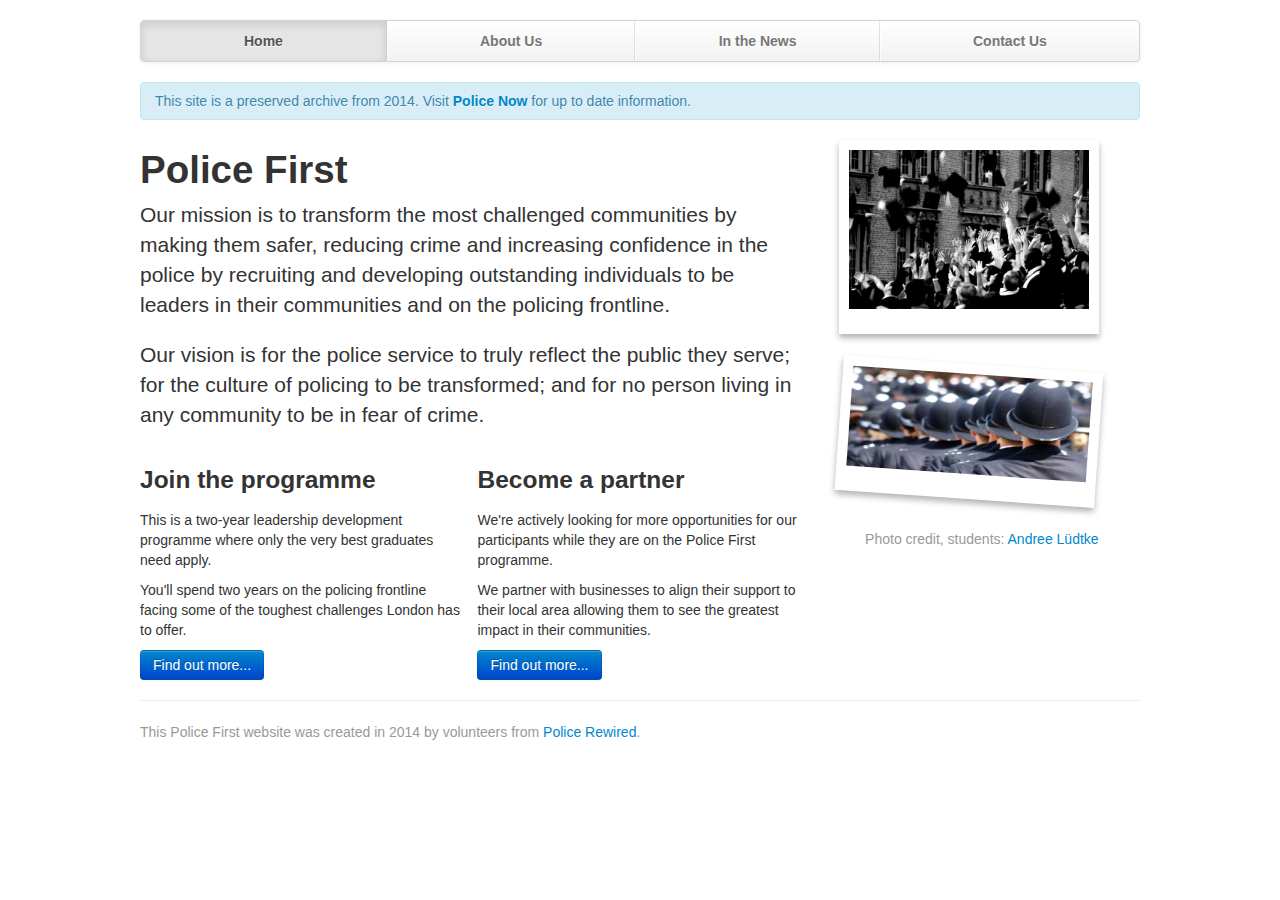
<file: index.html>
<html>
    <head>
        <title>Police First</title>
        
        <meta name="viewport" content="width=device-width, initial-scale=1.0">
            
        <script src="js/jquery-1.9.1.min.js"></script>
        <script src="js/bootstrap.min.js"></script>
        <link rel="stylesheet" href="css/bootstrap.min.css" />
        <link rel="stylesheet" href="css/bootstrap-responsive.min.css" />
        
        <link rel="stylesheet" href="css/polaroid.css" />
        
        <link rel="stylesheet" href="css/police-first.css" />
        <script src="js/police-first.js"></script>
        
    </head>
    <body>
        
        <div class="container">
    
          <div id="nav"></div>
        
          <div class="row-fluid">
            <div class="span8">

                <div class="row-fluid">
                    <div class="span12">
                        <h1>
                            Police First
                        </h1>
                        <p class="lead">
                            Our mission is to transform the most challenged communities by making them safer,
                            reducing crime and increasing confidence in the police by recruiting and developing
                            outstanding individuals to be leaders in their communities and on the policing frontline.
                        </p>
                        <p class="lead">
                            Our vision is for the police service to truly reflect the public they serve; for the
                            culture of policing to be transformed; and for no person living in any community to be
                            in fear of crime.
                        </p>
                    </div>
                </div>

                <div class="row-fluid">
                    <div class="span6">
                        <h3>Join the programme</h3>
                        
                        <p>
                            This is a two-year leadership development programme where only the very best graduates need apply.
                        </p>
                        
                        <p>
                            You'll spend two years on the policing frontline facing some of the toughest challenges London has
                            to offer.
                        </p>
                        
                        <a class="btn btn-primary" href="join.html">Find out more...</a>
                        
                    </div>
                    <div class="span6">
                        <h3>Become a partner</h3>
                        
                        <p>
                            We're actively looking for more opportunities for our participants while they are on the Police First
                            programme.
                        </p>
                        <p>
                            We partner with businesses to align their support to their local area allowing them to see
                            the greatest impact in their communities.
                        </p>

                        <a class="btn btn-primary" href="partners.html">Find out more...</a>
                        
                    </div>
                </div>
                
            </div>
            <div class="span4">

                <div>
                    <div class="polaroid-images">
                        <a href="" title=""><img style="width: 240px; height: auto;" src="images/hats-off.jpg" alt="" title="" /></a>
                        <a href="" title=""><img style="width: 240px; height: auto;" src="images/hats-on.png" alt="" title="" /></a>
                    </div>
                </div>
                <p class="muted" style="text-align: center;">
                    Photo credit, students:
                    <a href="https://www.flickr.com/photos/aluedtke/8033498840/" target="_blank">Andree L&uuml;dtke</a>
                </p>
                
            </div>
          </div>
    
          <div id="footer"></div>
            
        </div> <!-- /container -->
        
    </body>
</html>
</file>
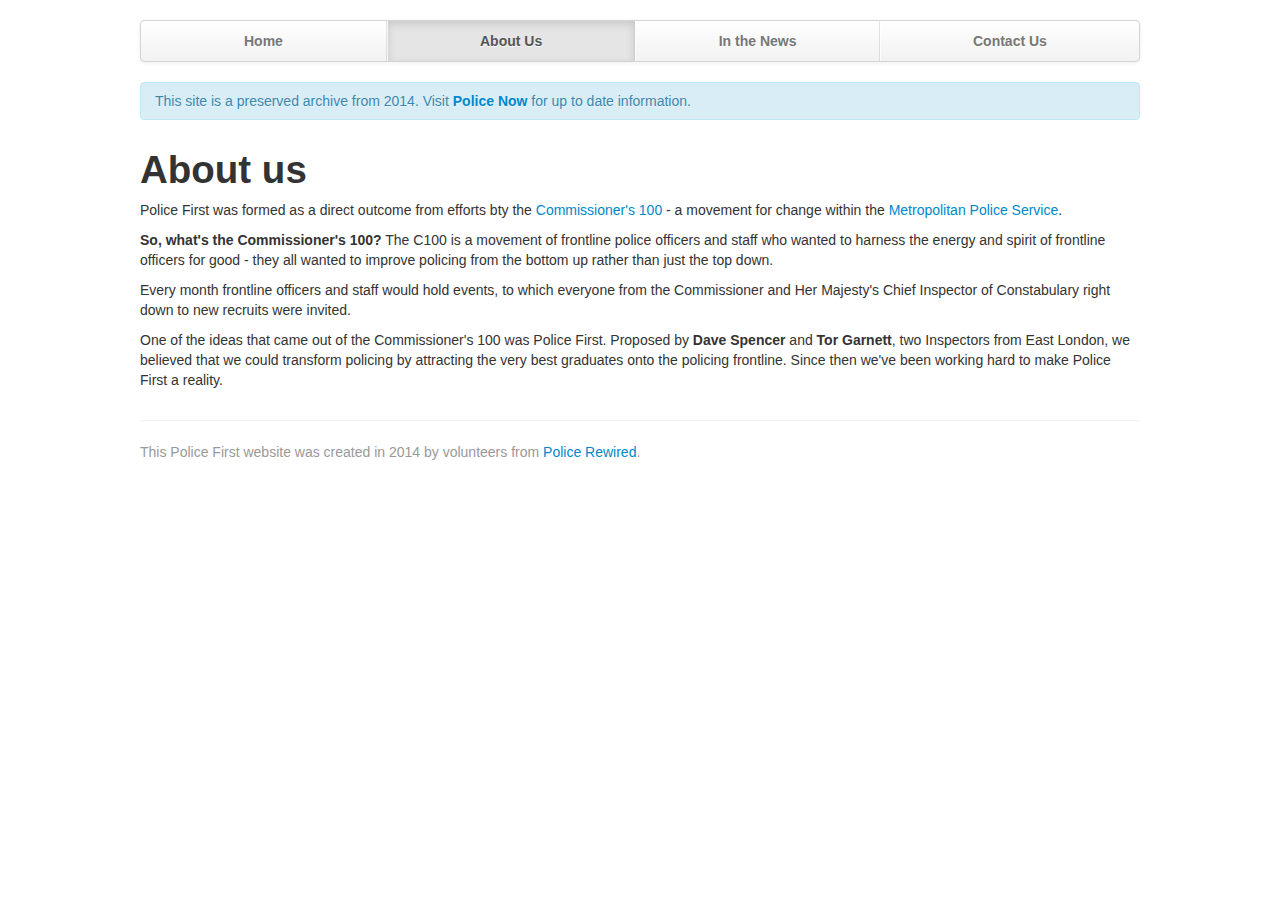
<file: about.html>
<html>
    <head>
        <title>About Police First</title>
        
        <meta name="viewport" content="width=device-width, initial-scale=1.0">
            
        <script src="js/jquery-1.9.1.min.js"></script>
        <script src="js/bootstrap.min.js"></script>
        <link rel="stylesheet" href="css/bootstrap.min.css" />
        <link rel="stylesheet" href="css/bootstrap-responsive.min.css" />
        
        <link rel="stylesheet" href="css/police-first.css" />
        <script src="js/police-first.js"></script>
        
    </head>

    <body>
        
        <div class="container">
    
          <div id="nav"></div>
    
          <div class="row-fluid">
            <div class="span12">
                <h1>About us</h1>

                <p>
                    Police First was formed as a direct outcome from efforts bty the 
                    <a href="https://www.policecoders.org/c-100" target="_blank">Commissioner's 100</a> - 
                    a movement for change within the <a href="https://www.met.police.uk/" target="_blank">Metropolitan Police Service</a>.
                </p>

                <p>
                    <b>So, what's the Commissioner's 100?</b>
                    The C100 is a movement of frontline police officers and staff who wanted to harness the energy and
                    spirit of frontline officers for good - they all wanted to improve policing from the bottom up
                    rather than just the top down.
                </p>
                
                <p>
                    Every month frontline officers and staff would hold events, to which everyone from the Commissioner
                    and Her Majesty's Chief Inspector of Constabulary right down to new recruits were invited. 
                </p>
                
                <p>
                    One of the ideas that came out of the Commissioner's 100 was Police First. Proposed by <b>Dave Spencer</b>
                    and <b>Tor Garnett</b>, two Inspectors from East London, we believed that we could transform policing by
                    attracting the very best graduates onto the policing frontline. Since then we've been working hard
                    to make Police First a reality.
                </p>
            </div>
          </div>
    
          <div id="footer"></div>
            
        </div> <!-- /container -->
        
    </body>
</html>
</file>
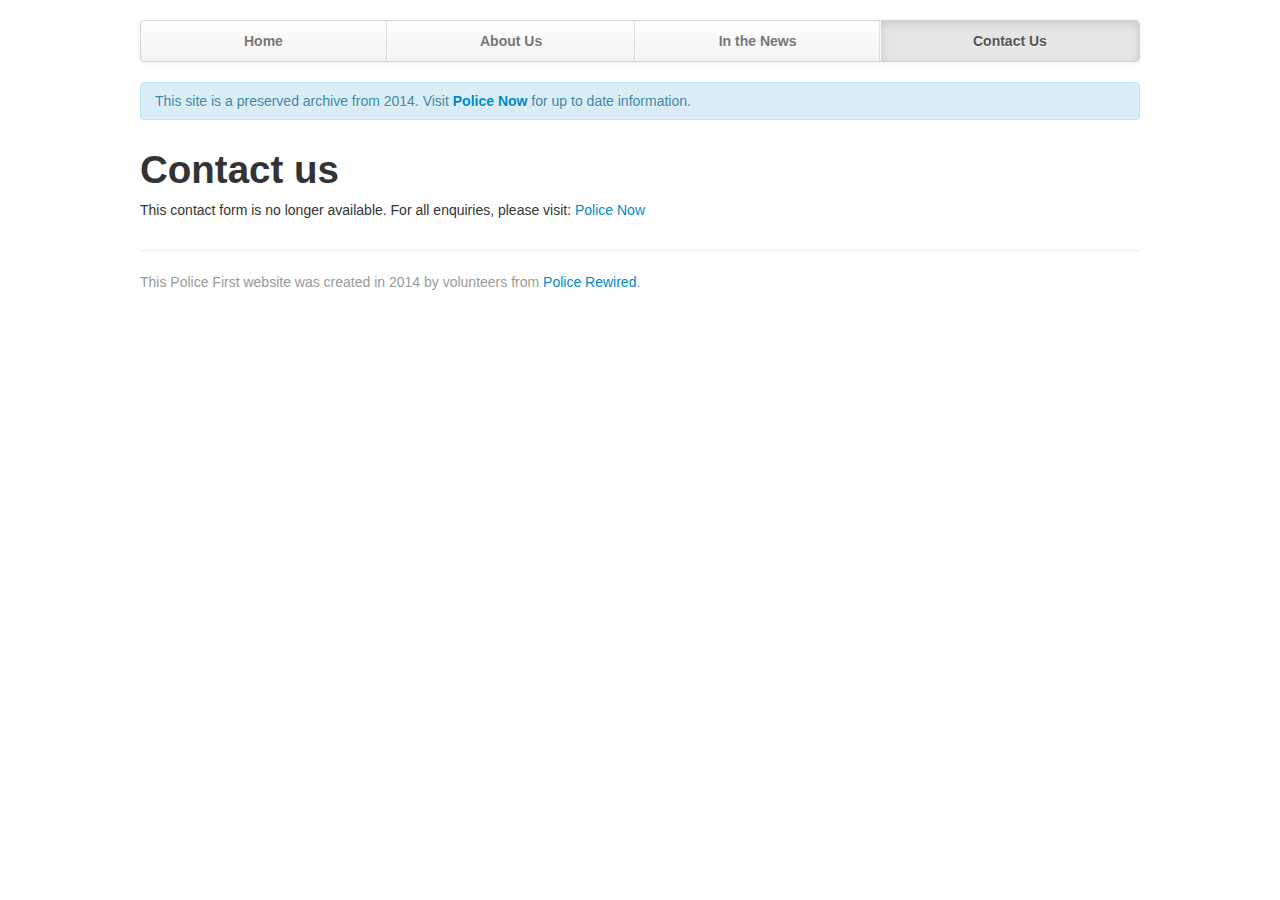
<file: contact.html>
<html>
    <head>
        <title>Contact Police First</title>
        
        <meta name="viewport" content="width=device-width, initial-scale=1.0">
            
        <script src="js/jquery-1.9.1.min.js"></script>
        <script src="js/bootstrap.min.js"></script>
        <link rel="stylesheet" href="css/bootstrap.min.css" />
        <link rel="stylesheet" href="css/bootstrap-responsive.min.css" />
        
        <link rel="stylesheet" href="css/police-first.css" />
        <script src="js/police-first.js"></script>
        
    </head>

    <body>
        
        <div class="container">
    
          <div id="nav"></div>
    
          <div class="row-fluid">
            <div class="span12">
                <h1>Contact us</h1>

                <p>
                  This contact form is no longer available. For all enquiries, please visit: <a href="https://www.policenow.org.uk/">Police Now</a>
                </p>
            </div>
          </div>
    
          <div id="footer"></div>
            
        </div> <!-- /container -->
        
    </body>
</html>
</file>
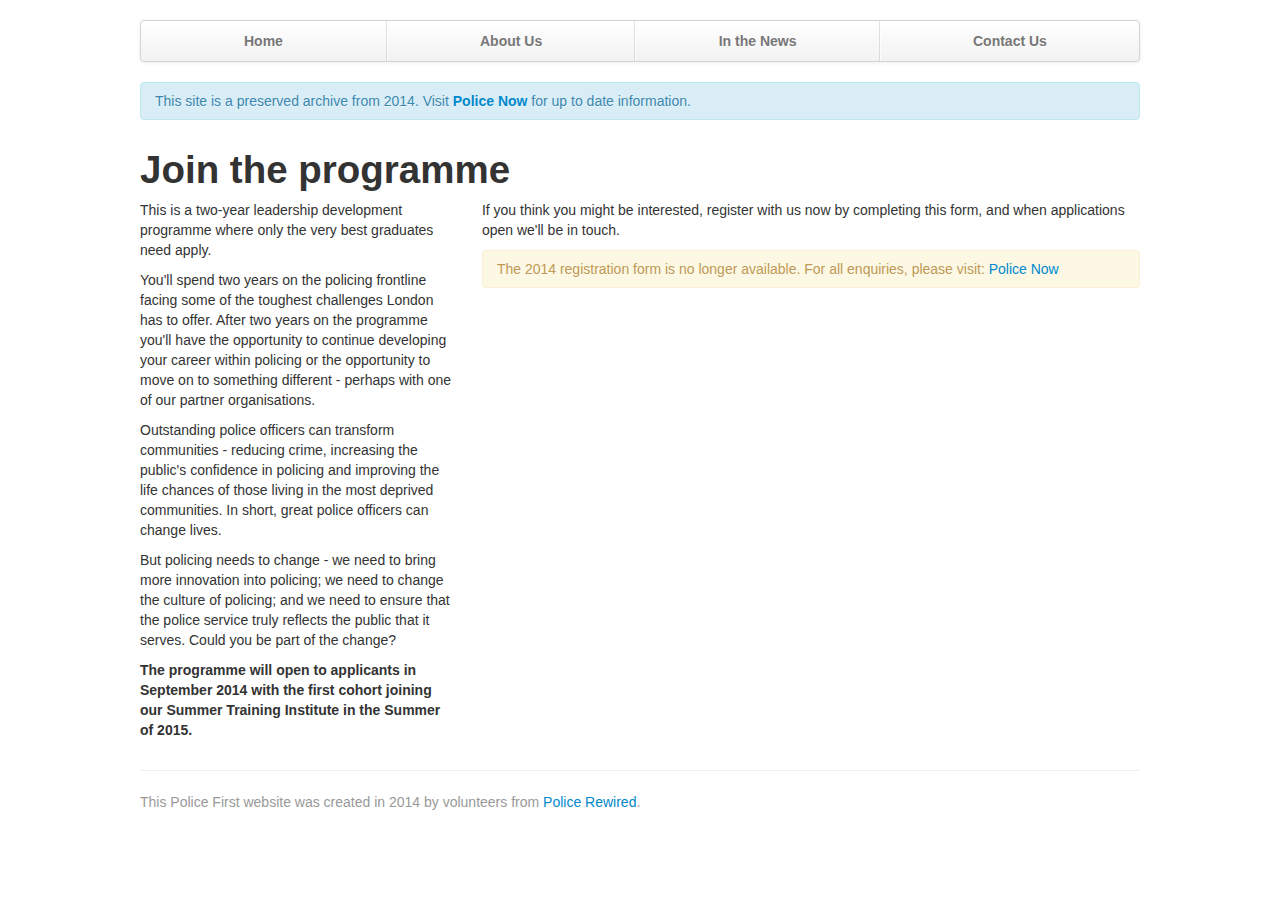
<file: join.html>
<html>
    <head>
        <title>Join Police First</title>
        
        <meta name="viewport" content="width=device-width, initial-scale=1.0">
            
        <script src="js/jquery-1.9.1.min.js"></script>
        <script src="js/bootstrap.min.js"></script>
        <link rel="stylesheet" href="css/bootstrap.min.css" />
        <link rel="stylesheet" href="css/bootstrap-responsive.min.css" />
        
        <link rel="stylesheet" href="css/police-first.css" />
        <script src="js/police-first.js"></script>
        
    </head>

    <body>
        
        <div class="container">
    
          <div id="nav"></div>
    
          <div class="row-fluid">
            <div class="span12">
                <h1>Join the programme</h1>

                <div class=row-fluid">
                    <div class="span4">
                        
                        <p>
                        This is a two-year leadership development programme where only the very best graduates need apply.
                        </p>
                        <p>
                        You'll spend two years on the policing frontline facing some of the toughest challenges London has
                        to offer. After two years on the programme you'll have the opportunity to continue developing your
                        career within policing or the opportunity to move on to something different - perhaps with one of
                        our partner organisations.
                        </p>
                        <p>
                        Outstanding police officers can transform communities - reducing crime, increasing the public's
                        confidence in policing and improving the life chances of those living in the most deprived
                        communities. In short, great police officers can change lives.
                        </p>
                        <p>
                        But policing needs to change - we need to bring more innovation into policing; we need to change
                        the culture of policing; and we need to ensure that the police service truly reflects the public
                        that it serves. Could you be part of the change?
                        </p>
                        <p>
                        <b>The programme will open to applicants in September 2014 with the first cohort joining our Summer
                        Training Institute in the Summer of 2015.</b>
                        </p>
                        
                    </div>
                    <div class="span8">
                        <p>
                        If you think you might be interested, register with us now by completing this form, and when
                        applications open we'll be in touch.
                        </p>
                        
                        <div class="alert alert-warning" role="alert">
                            The 2014 registration form is no longer available. For all enquiries, please visit: <a href="https://www.policenow.org.uk/">Police Now</a>
                        </div>
                                  
                    </div>
                </div>

            </div>
          </div>
    
          <div id="footer"></div>
            
        </div> <!-- /container -->
        
    </body>
</html>
</file>
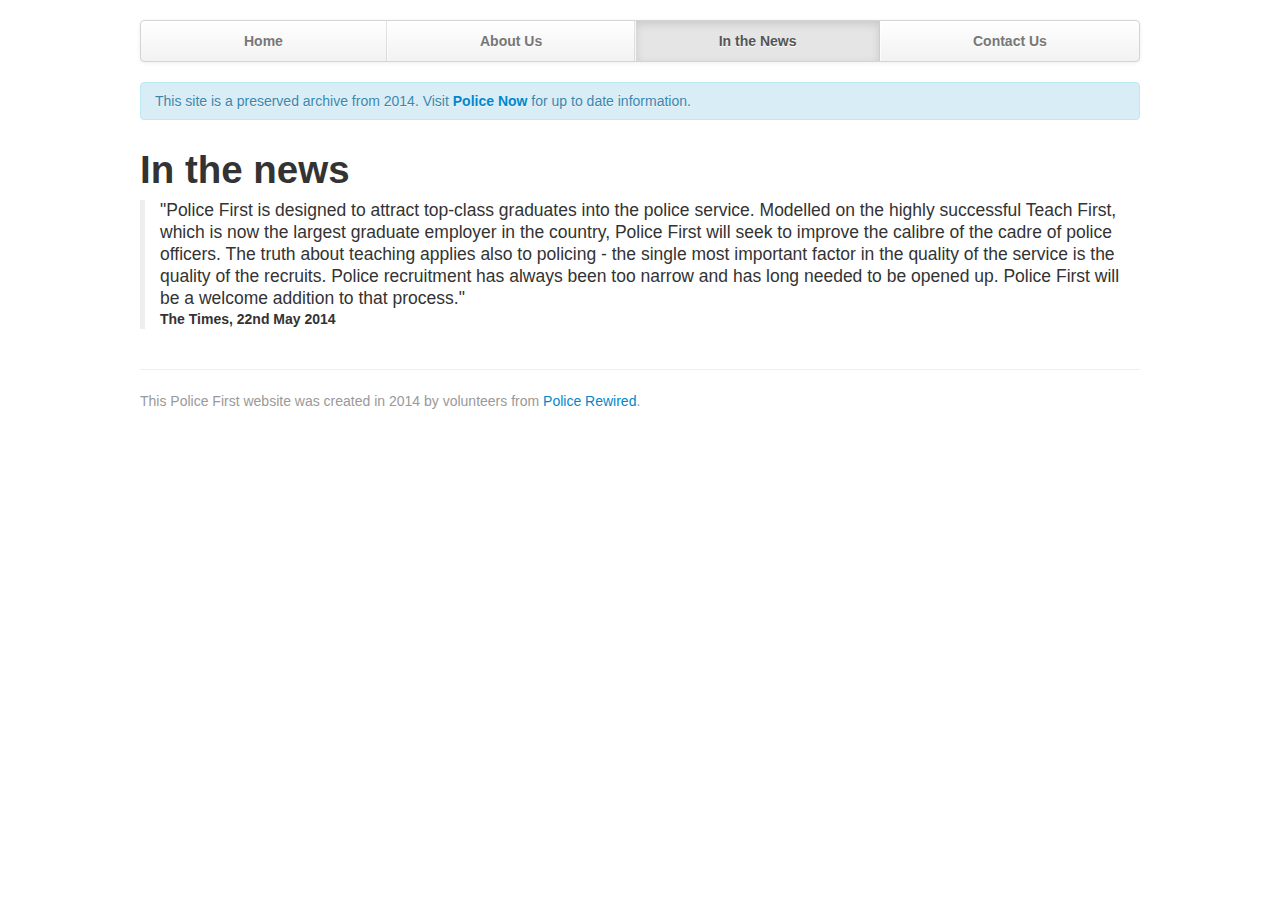
<file: news.html>
<html>
    <head>
        <title>Police First in the News</title>
        
        <meta name="viewport" content="width=device-width, initial-scale=1.0">
            
        <script src="js/jquery-1.9.1.min.js"></script>
        <script src="js/bootstrap.min.js"></script>
        <link rel="stylesheet" href="css/bootstrap.min.css" />
        <link rel="stylesheet" href="css/bootstrap-responsive.min.css" />
        
        <link rel="stylesheet" href="css/police-first.css" />
        <script src="js/police-first.js"></script>
        
    </head>

    <body>
        
        <div class="container">
    
          <div id="nav"></div>
    
          <div class="row-fluid">
            <div class="span12">
                <h1>In the news</h1>

                <blockquote>
                    <p>
                        "Police First is designed to attract top-class graduates into the police service.
                        Modelled on the highly successful Teach First, which is now the largest graduate
                        employer in the country, Police First will seek to improve the calibre of the cadre
                        of police officers. The truth about teaching applies also to policing - the single
                        most important factor in the quality of the service is the quality of the recruits.
                        Police recruitment has always been too narrow and has long needed to be opened up.
                        Police First will be a welcome addition to that process."
                    </p>
                    <footer>
                        <b>The Times, 22nd May 2014</b>
                    </footer>
                </blockquote>
            </div>
          </div>
    
          <div id="footer"></div>
            
        </div> <!-- /container -->
        
    </body>
</html>
</file>
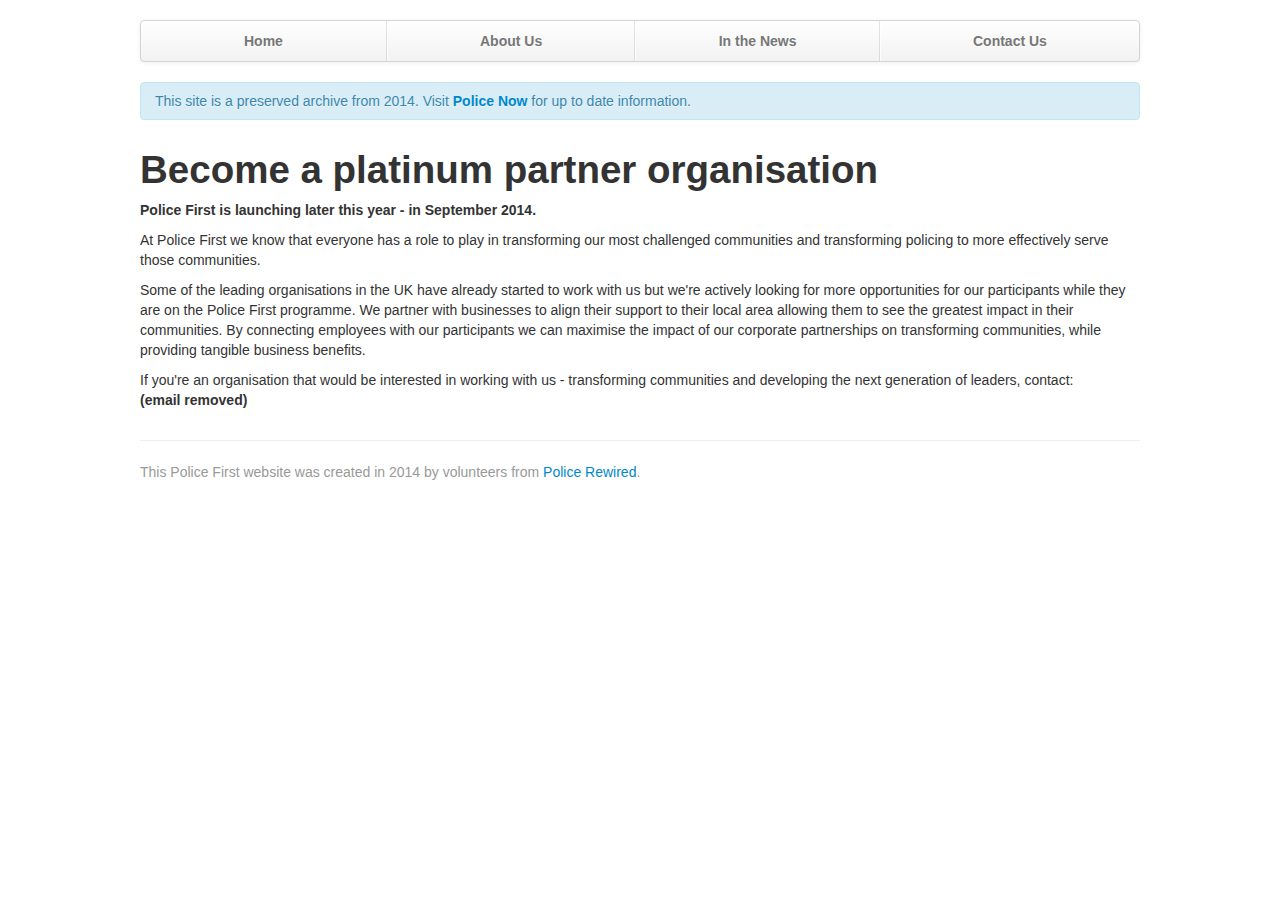
<file: partners.html>
<html>
    <head>
        <title>Police First platinum partners</title>
        
        <meta name="viewport" content="width=device-width, initial-scale=1.0">
            
        <script src="js/jquery-1.9.1.min.js"></script>
        <script src="js/bootstrap.min.js"></script>
        <link rel="stylesheet" href="css/bootstrap.min.css" />
        <link rel="stylesheet" href="css/bootstrap-responsive.min.css" />
        
        <link rel="stylesheet" href="css/police-first.css" />
        <script src="js/police-first.js"></script>
        
    </head>

    <body>
        
        <div class="container">
    
          <div id="nav"></div>
    
          <div class="row-fluid">
            <div class="span12">
                <h1>Become a platinum partner organisation</h1>
                <p>
                    <b>Police First is launching later this year - in September 2014.</b>
                </p>
                <p>
                    At Police First we know that everyone has a role to play in transforming
                    our most challenged communities and transforming policing to more
                    effectively serve those communities. 
                </p>
                <p>
                    Some of the leading organisations in the UK have already started to work
                    with us but we're actively looking for more opportunities for our participants
                    while they are on the Police First programme. We partner with businesses to
                    align their support to their local area allowing them to see the greatest impact
                    in their communities. By connecting employees with our participants we can
                    maximise the impact of our corporate partnerships on transforming communities,
                    while providing tangible business benefits. 
                </p>
                <p>
                    If you're an organisation that would be interested in working with us - transforming
                    communities and developing the next generation of leaders, contact: <br/><b>(email removed)</b>
                </p>

            </div>
          </div>
    
          <div id="footer"></div>
            
        </div> <!-- /container -->
        
    </body>
</html>
</file>
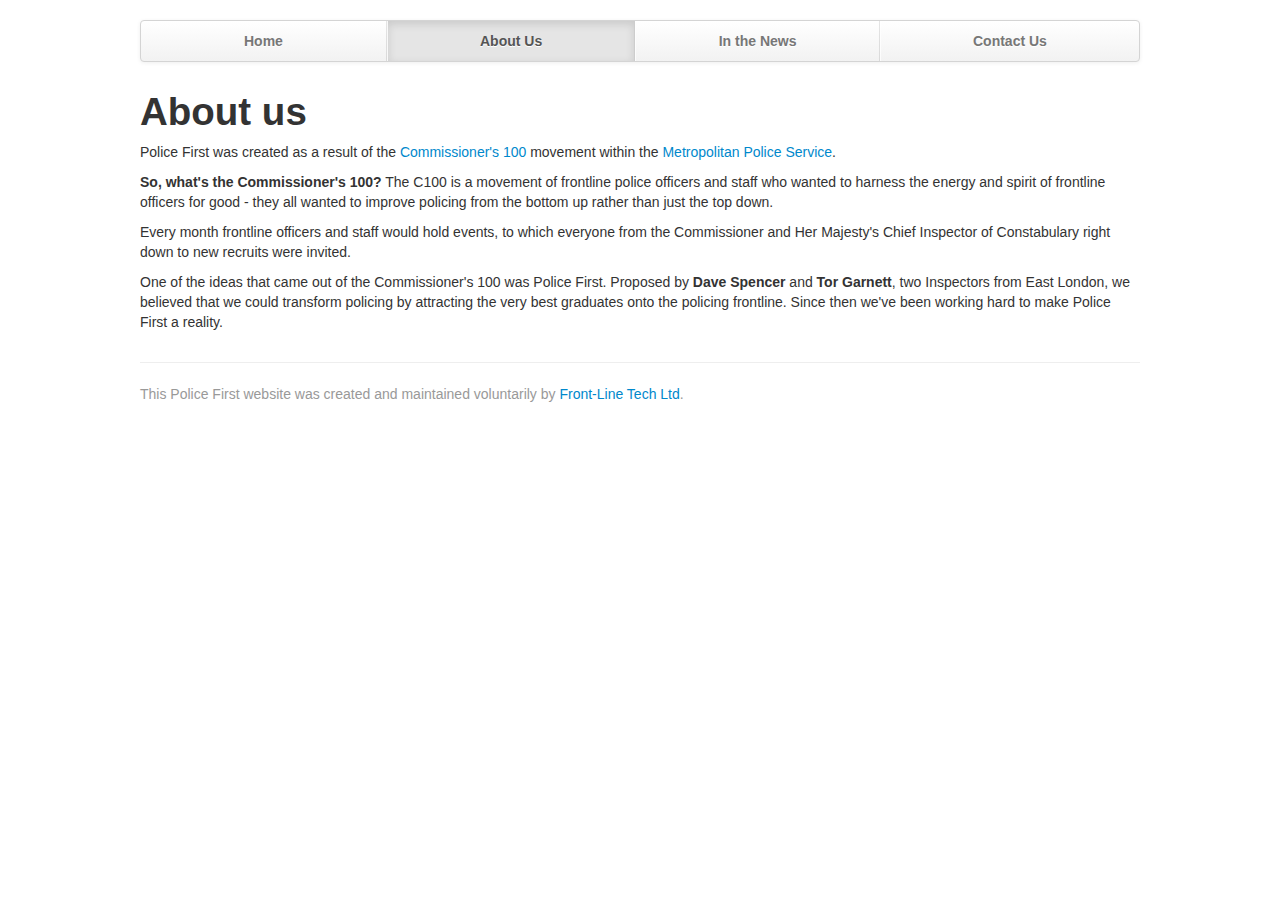
<file: www/about.html>
<html>
    <head>
        <title>About Police First</title>
        
        <meta name="viewport" content="width=device-width, initial-scale=1.0">
            
        <script src="js/jquery-1.9.1.min.js"></script>
        <script src="js/bootstrap.min.js"></script>
        <link rel="stylesheet" href="css/bootstrap.min.css" />
        <link rel="stylesheet" href="css/bootstrap-responsive.min.css" />
        
        <link rel="stylesheet" href="css/police-first.css" />
        <script src="js/police-first.js"></script>
        
    </head>

    <body>
        
        <div class="container">
    
          <div id="nav"></div>
    
          <div class="row-fluid">
            <div class="span12">
                <h1>About us</h1>

                <p>
                    Police First was created as a result of the
                    <a href="http://c-100.org" target="_blank">Commissioner's 100</a>
                    movement within the
                    <a href="http://www.met.police.uk" target="_blank">Metropolitan Police Service</a>.
                </p>

                <p>
                    <b>So, what's the Commissioner's 100?</b>
                    The C100 is a movement of frontline police officers and staff who wanted to harness the energy and
                    spirit of frontline officers for good - they all wanted to improve policing from the bottom up
                    rather than just the top down.
                </p>
                
                <p>
                    Every month frontline officers and staff would hold events, to which everyone from the Commissioner
                    and Her Majesty's Chief Inspector of Constabulary right down to new recruits were invited. 
                </p>
                
                <p>
                    One of the ideas that came out of the Commissioner's 100 was Police First. Proposed by <b>Dave Spencer</b>
                    and <b>Tor Garnett</b>, two Inspectors from East London, we believed that we could transform policing by
                    attracting the very best graduates onto the policing frontline. Since then we've been working hard
                    to make Police First a reality.
                </p>
            </div>
          </div>
    
          <div id="footer"></div>
            
        </div> <!-- /container -->
        
    </body>
</html>
</file>
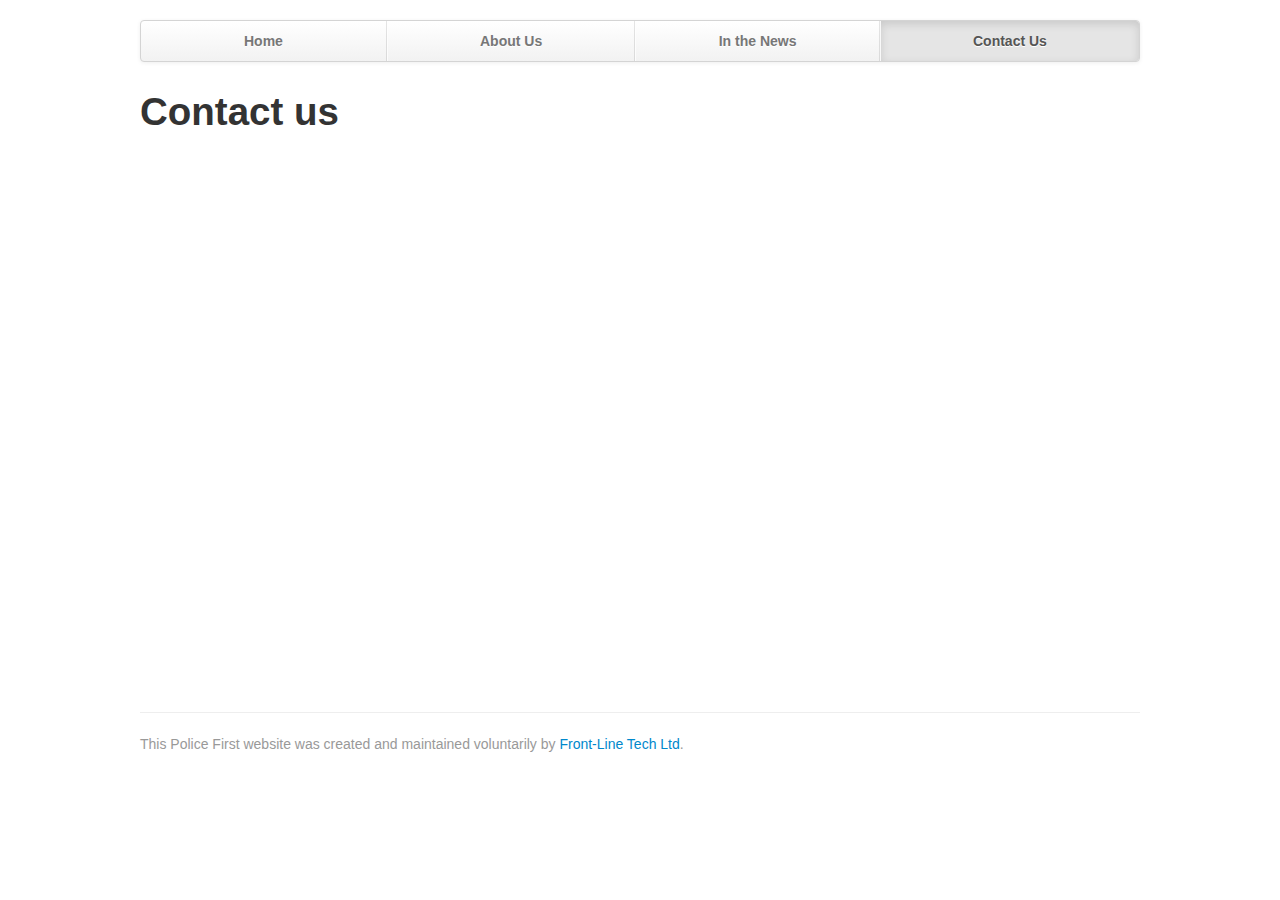
<file: www/contact.html>
<html>
    <head>
        <title>Contact Police First</title>
        
        <meta name="viewport" content="width=device-width, initial-scale=1.0">
            
        <script src="js/jquery-1.9.1.min.js"></script>
        <script src="js/bootstrap.min.js"></script>
        <link rel="stylesheet" href="css/bootstrap.min.css" />
        <link rel="stylesheet" href="css/bootstrap-responsive.min.css" />
        
        <link rel="stylesheet" href="css/police-first.css" />
        <script src="js/police-first.js"></script>
        
    </head>

    <body>
        
        <div class="container">
    
          <div id="nav"></div>
    
          <div class="row-fluid">
            <div class="span12">
                <h1>Contact us</h1>

                <iframe src="https://docs.google.com/forms/d/1SY3hkMQfhxde6fb_FBCmJPUvM6ChthR4QCbCx5gjxF0/viewform?embedded=true" width="100%" height="550" frameborder="0" marginheight="0" marginwidth="0">Loading...</iframe>

            </div>
          </div>
    
          <div id="footer"></div>
            
        </div> <!-- /container -->
        
    </body>
</html>
</file>
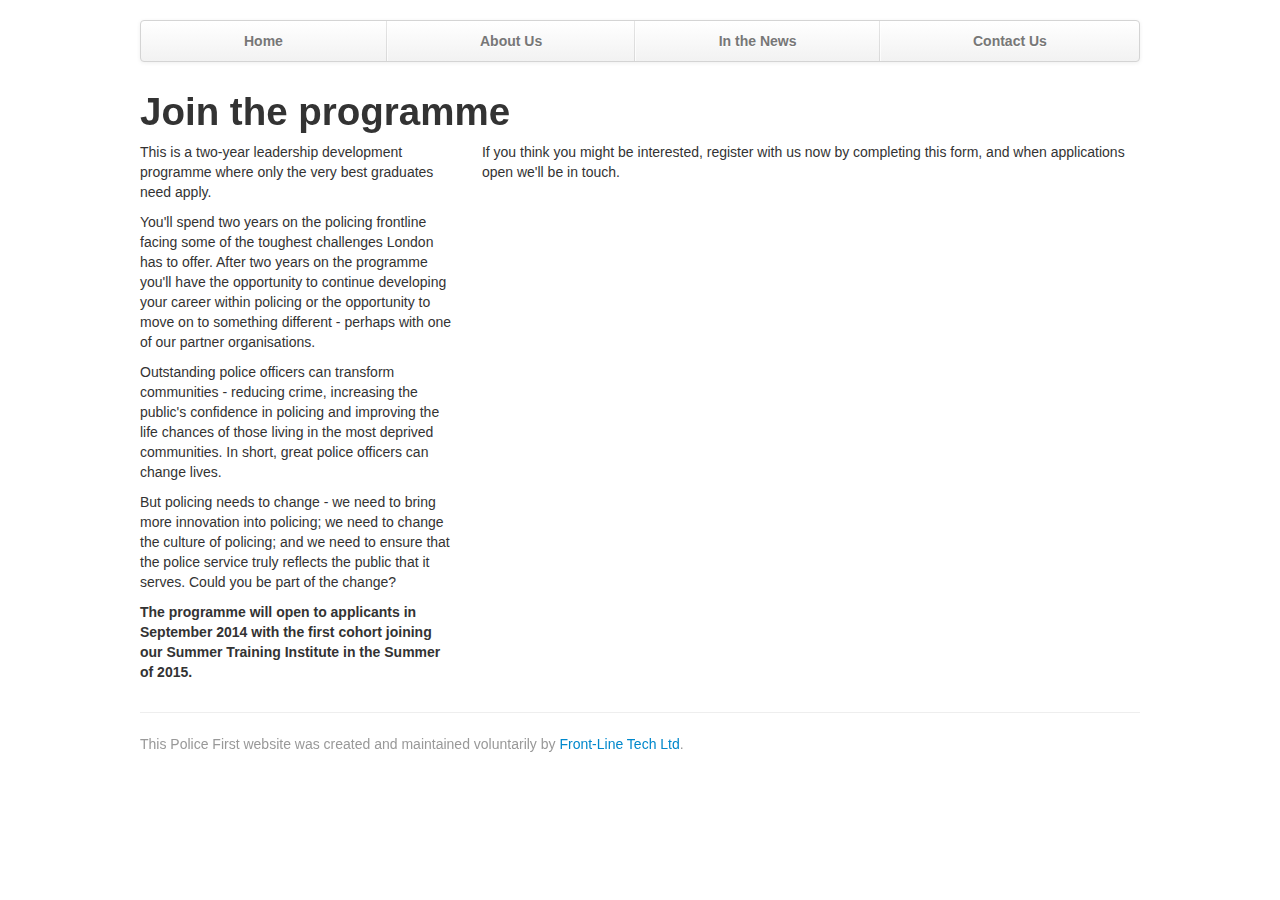
<file: www/join.html>
<html>
    <head>
        <title>Join Police First</title>
        
        <meta name="viewport" content="width=device-width, initial-scale=1.0">
            
        <script src="js/jquery-1.9.1.min.js"></script>
        <script src="js/bootstrap.min.js"></script>
        <link rel="stylesheet" href="css/bootstrap.min.css" />
        <link rel="stylesheet" href="css/bootstrap-responsive.min.css" />
        
        <link rel="stylesheet" href="css/police-first.css" />
        <script src="js/police-first.js"></script>
        
    </head>

    <body>
        
        <div class="container">
    
          <div id="nav"></div>
    
          <div class="row-fluid">
            <div class="span12">
                <h1>Join the programme</h1>

                <div class=row-fluid">
                    <div class="span4">
                        
                        <p>
                        This is a two-year leadership development programme where only the very best graduates need apply.
                        </p>
                        <p>
                        You'll spend two years on the policing frontline facing some of the toughest challenges London has
                        to offer. After two years on the programme you'll have the opportunity to continue developing your
                        career within policing or the opportunity to move on to something different - perhaps with one of
                        our partner organisations.
                        </p>
                        <p>
                        Outstanding police officers can transform communities - reducing crime, increasing the public's
                        confidence in policing and improving the life chances of those living in the most deprived
                        communities. In short, great police officers can change lives.
                        </p>
                        <p>
                        But policing needs to change - we need to bring more innovation into policing; we need to change
                        the culture of policing; and we need to ensure that the police service truly reflects the public
                        that it serves. Could you be part of the change?
                        </p>
                        <p>
                        <b>The programme will open to applicants in September 2014 with the first cohort joining our Summer
                        Training Institute in the Summer of 2015.</b>
                        </p>
                        
                    </div>
                    <div class="span8">
                        <p>
                        If you think you might be interested, register with us now by completing this form, and when
                        applications open we'll be in touch.
                        </p>
                        
                        <iframe src="https://docs.google.com/forms/d/1-dByEHn-GgXowSlDKxAICLEJdZ0_CrZmAUkcUEjHpqM/viewform?embedded=true" width="100%" height="500" frameborder="0" marginheight="0" marginwidth="0">Loading...</iframe>
                        
                    </div>
                </div>

            </div>
          </div>
    
          <div id="footer"></div>
            
        </div> <!-- /container -->
        
    </body>
</html>
</file>
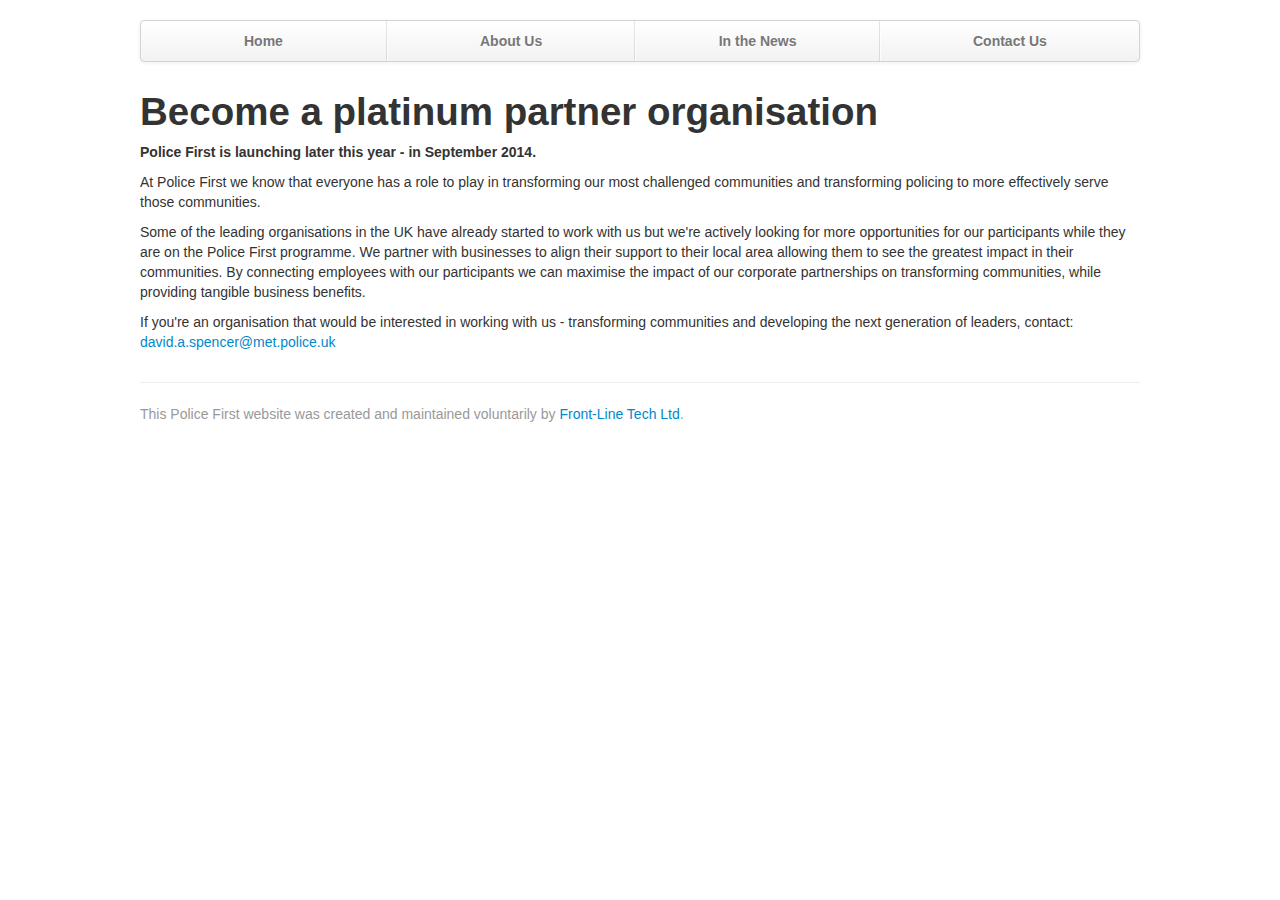
<file: www/partners.html>
<html>
    <head>
        <title>Police First platinum partners</title>
        
        <meta name="viewport" content="width=device-width, initial-scale=1.0">
            
        <script src="js/jquery-1.9.1.min.js"></script>
        <script src="js/bootstrap.min.js"></script>
        <link rel="stylesheet" href="css/bootstrap.min.css" />
        <link rel="stylesheet" href="css/bootstrap-responsive.min.css" />
        
        <link rel="stylesheet" href="css/police-first.css" />
        <script src="js/police-first.js"></script>
        
    </head>

    <body>
        
        <div class="container">
    
          <div id="nav"></div>
    
          <div class="row-fluid">
            <div class="span12">
                <h1>Become a platinum partner organisation</h1>
                <p>
                    <b>Police First is launching later this year - in September 2014.</b>
                </p>
                <p>
                    At Police First we know that everyone has a role to play in transforming
                    our most challenged communities and transforming policing to more
                    effectively serve those communities. 
                </p>
                <p>
                    Some of the leading organisations in the UK have already started to work
                    with us but we're actively looking for more opportunities for our participants
                    while they are on the Police First programme. We partner with businesses to
                    align their support to their local area allowing them to see the greatest impact
                    in their communities. By connecting employees with our participants we can
                    maximise the impact of our corporate partnerships on transforming communities,
                    while providing tangible business benefits. 
                </p>
                <p>
                    If you're an organisation that would be interested in working with us - transforming
                    communities and developing the next generation of leaders, contact:
                    <a href="mailto:david.a.spencer@met.police.uk">david.a.spencer@met.police.uk</a>
                </p>

            </div>
          </div>
    
          <div id="footer"></div>
            
        </div> <!-- /container -->
        
    </body>
</html>
</file>
<file: css/polaroid.css>
.polaroid-images a
{
	background: white;
	display: inline;
	float: left;
	margin: 0 15px 30px;
	padding: 10px 10px 25px;
	text-align: center;
	text-decoration: none;
	-webkit-box-shadow: 0 4px 6px rgba(0, 0, 0, .3);
	-moz-box-shadow: 0 4px 6px rgba(0,0,0,.3);
	box-shadow: 0 4px 6px rgba(0,0,0,.3);
	-webkit-transition: all .15s linear;
	-moz-transition: all .15s linear;
	transition: all .15s linear;
	z-index:0;
        position:relative;
}

.polaroid-images a:after {
	color: #333;
	font-size: 20px;
	content: attr(title);
	position: relative;
	top:15px;
}

.polaroid-images img { 
	display: block; 
	width: inherit; 
}

.polaroid-images a:nth-child(2n)
{
	-webkit-transform: rotate(4deg);  
	-moz-transform: rotate(4deg); 
	transform: rotate(4deg); 
}
.polaroid-images a:nth-child(3n) { 
	-webkit-transform: rotate(-24deg);  
	-moz-transform: rotate(-24deg); 
	transform: rotate(-24deg); 
}
.polaroid-images a:nth-child(4n)
{
	-webkit-transform: rotate(14deg);  
	-moz-transform: rotate(14deg); 
	transform: rotate(14deg); 
}
.polaroid-images a:nth-child(5n)
{
	-webkit-transform: rotate(-18deg);  
	-moz-transform: rotate(-18deg); 
	transform: rotate(-18deg); 
}

.polaroid-images a:hover{
	-webkit-transform: rotate(0deg); 
	-moz-transform: rotate(0deg);
        transform: rotate(0deg);
	-webkit-transform: scale(1.2); 
	-moz-transform: scale(1.2);
        transform: scale(1.2);
	z-index:10;
	-webkit-box-shadow: 0 10px 20px rgba(0, 0, 0, .7);
	-moz-box-shadow: 0 10px 20px rgba(0,0,0,.7);
        box-shadow: 0 10px 20px rgba(0,0,0,.7);
}
</file>
<file: css/police-first.css>
body {
  padding-top: 20px;
  padding-bottom: 60px;
}

/* Custom container */
.container {
  margin: 0 auto;
  max-width: 1000px;
}
.container > hr {
  margin: 60px 0;
}

/* Main marketing message and sign up button */
.jumbotron {
  margin: 80px 0;
  text-align: center;
}
.jumbotron h1 {
  font-size: 100px;
  line-height: 1;
}
.jumbotron .lead {
  font-size: 24px;
  line-height: 1.25;
}
.jumbotron .btn {
  font-size: 21px;
  padding: 14px 24px;
}

/* Supporting marketing content */
.marketing {
  margin: 60px 0;
}
.marketing p + h4 {
  margin-top: 28px;
}


/* Customize the navbar links to be fill the entire space of the .navbar */
.navbar .navbar-inner {
  padding: 0;
}
.navbar .nav {
  margin: 0;
  display: table;
  width: 100%;
}
.navbar .nav li {
  display: table-cell;
  width: 1%;
  float: none;
}
.navbar .nav li a {
  font-weight: bold;
  text-align: center;
  border-left: 1px solid rgba(255,255,255,.75);
  border-right: 1px solid rgba(0,0,0,.1);
}
.navbar .nav li:first-child a {
  border-left: 0;
  border-radius: 3px 0 0 3px;
}
.navbar .nav li:last-child a {
  border-right: 0;
  border-radius: 0 3px 3px 0;
}
</file>
<file: www/css/police-first.css>
body {
  padding-top: 20px;
  padding-bottom: 60px;
}

/* Custom container */
.container {
  margin: 0 auto;
  max-width: 1000px;
}
.container > hr {
  margin: 60px 0;
}

/* Main marketing message and sign up button */
.jumbotron {
  margin: 80px 0;
  text-align: center;
}
.jumbotron h1 {
  font-size: 100px;
  line-height: 1;
}
.jumbotron .lead {
  font-size: 24px;
  line-height: 1.25;
}
.jumbotron .btn {
  font-size: 21px;
  padding: 14px 24px;
}

/* Supporting marketing content */
.marketing {
  margin: 60px 0;
}
.marketing p + h4 {
  margin-top: 28px;
}


/* Customize the navbar links to be fill the entire space of the .navbar */
.navbar .navbar-inner {
  padding: 0;
}
.navbar .nav {
  margin: 0;
  display: table;
  width: 100%;
}
.navbar .nav li {
  display: table-cell;
  width: 1%;
  float: none;
}
.navbar .nav li a {
  font-weight: bold;
  text-align: center;
  border-left: 1px solid rgba(255,255,255,.75);
  border-right: 1px solid rgba(0,0,0,.1);
}
.navbar .nav li:first-child a {
  border-left: 0;
  border-radius: 3px 0 0 3px;
}
.navbar .nav li:last-child a {
  border-right: 0;
  border-radius: 0 3px 3px 0;
}
</file>
